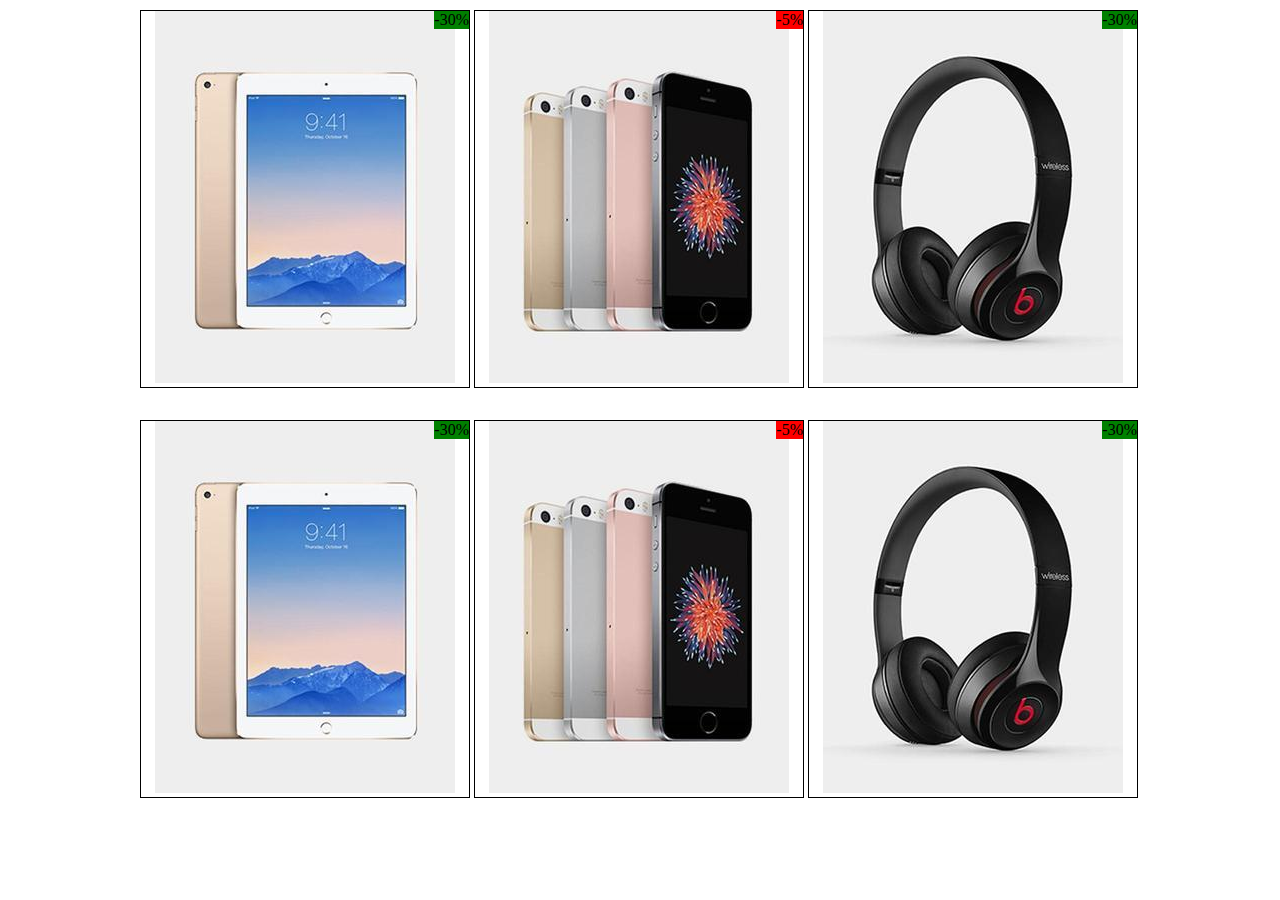
<file: index.html>
<!DOCTYPE html>
<html lang="it" dir="ltr">
  <head>
    <meta charset="utf-8">
    <link rel="stylesheet" href="master.css">
    <title>Catalogo E-Commerce</title>
  </head>
  <body>

    <!-- Contenitore -->
    <div class="container">

    <!-- Riga 1   -->

      <div class="row">

      <!-- Prodotti -->

        <div class="prodotto">
          <span class="sconto">-30%</span>
          <img src="img/pd1.jpg" alt="Tablet">
          <span class="cuore">♥</span>
        </div>

        <div class="prodotto">
          <span class="sconto">-5%</span>
          <img src="img/pd2.jpg" alt="Iphone">
          <span class="cuore">♥</span>
        </div>

        <div class="prodotto">
          <span class="sconto">-30%</span>
          <img src="img/pd3.jpg" alt="Beats">
          <span class="cuore">♥</span>
        </div>

        <!-- /Prodotti -->

      </div>

    <!-- /Riga1   -->

    <!-- Riga 2   -->

      <div class="row">

      <!-- Prodotti -->

        <div class="prodotto">
          <span class="sconto">-30%</span>
          <img src="img/pd1.jpg" alt="Tablet">
          <span class="cuore">♥</span>
        </div>

        <div class="prodotto">
          <span class="sconto">-5%</span>
          <img src="img/pd2.jpg" alt="Iphone">
          <span class="cuore">♥</span>
        </div>

        <div class="prodotto">
          <span class="sconto">-30%</span>
          <img src="img/pd3.jpg" alt="Beats">
          <span class="cuore">♥</span>
        </div>

        <!-- /Prodotti -->

      </div>

    <!-- /Riga2   -->

    </div>
    <!-- /Contenitore -->
  </body>
</html>
</file>
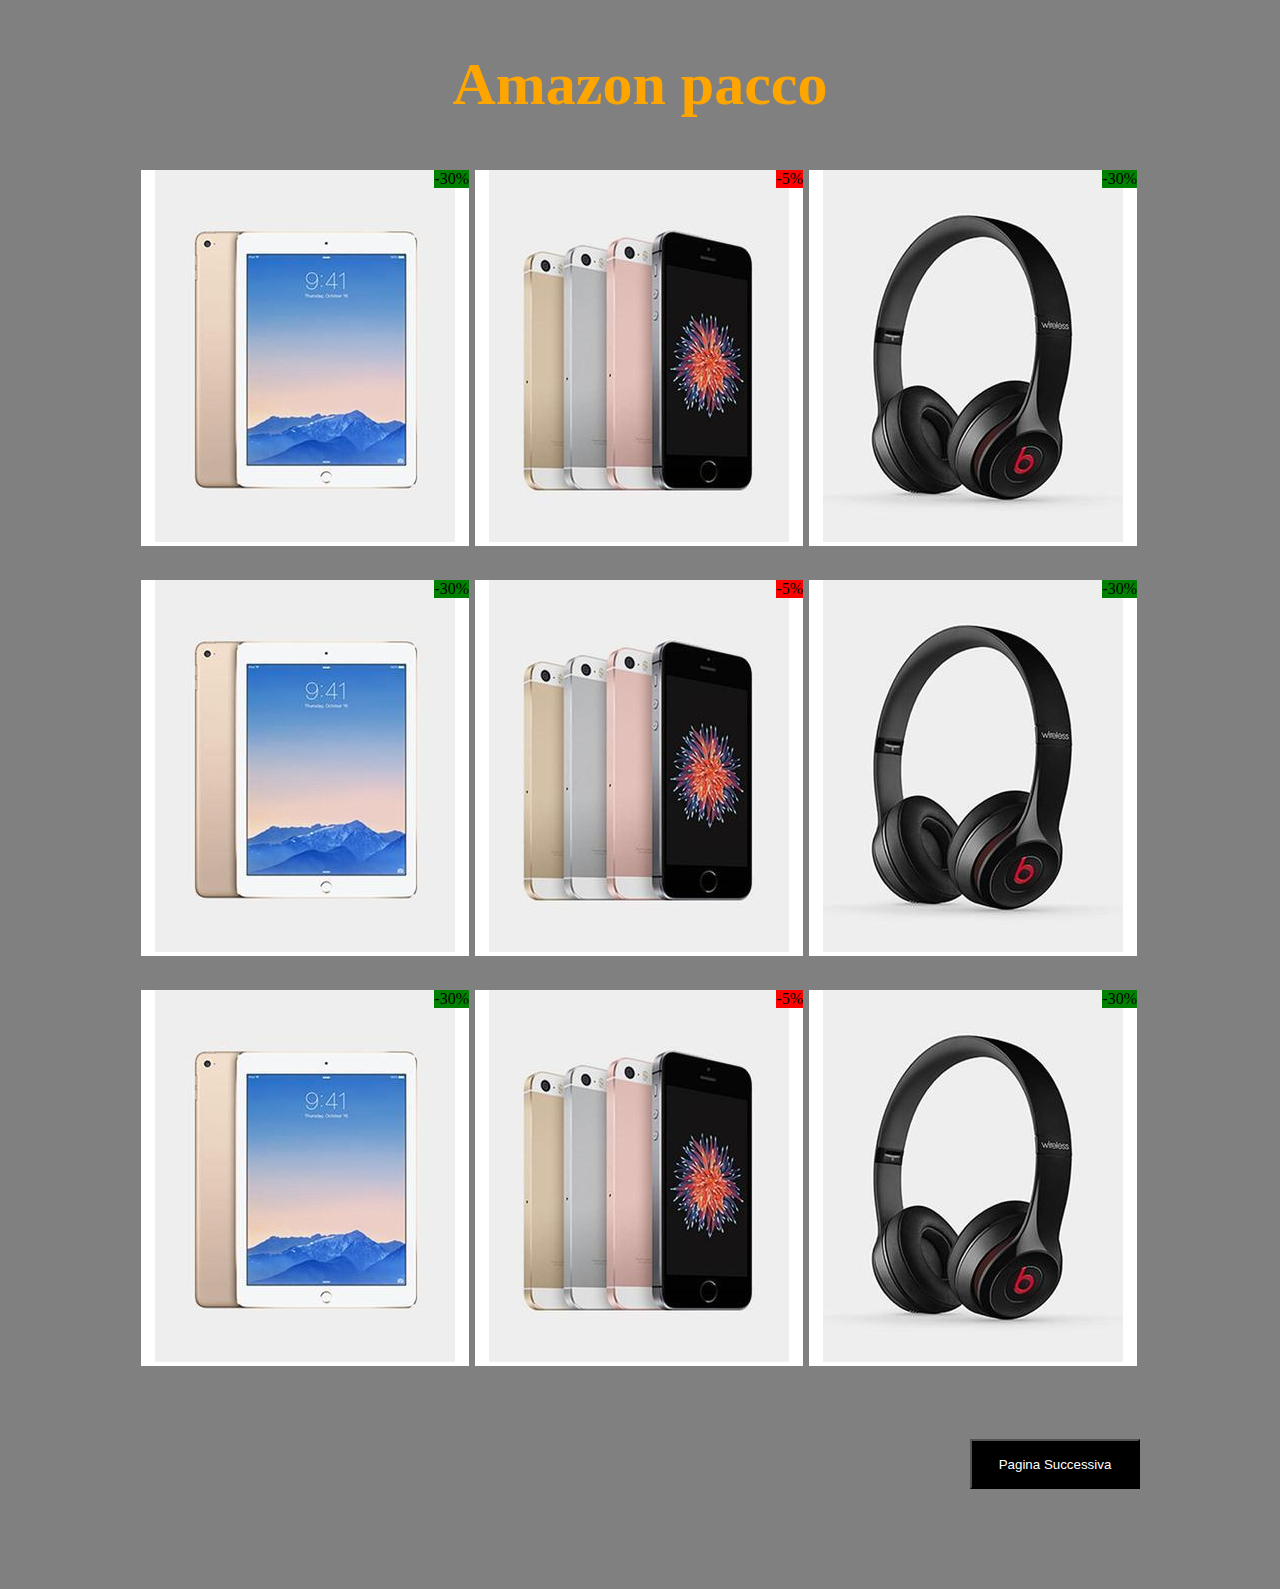
<file: index-bonus.html>
<!DOCTYPE html>
<html lang="it" dir="ltr">
  <head>
    <meta charset="utf-8">
    <link rel="stylesheet" href="master-bonus.css">
    <title>Catalogo E-Commerce</title>
  </head>
  <body>

    <!-- Contenitore -->
    <div class="container">
      <!-- Titolo -->
      <header>
        <h1>Amazon pacco</h1>
      </header>
      <!-- /Titolo -->

    <!-- Riga 1   -->

      <div class="row">

      <!-- Prodotti -->

        <div class="prodotto">
          <span class="sconto">-30%</span>
          <img src="img/pd1.jpg" alt="Tablet">
          <span class="cuore">♥</span>
        </div>

        <div class="prodotto">
          <span class="sconto">-5%</span>
          <img src="img/pd2.jpg" alt="Iphone">
          <span class="cuore">♥</span>
        </div>

        <div class="prodotto">
          <span class="sconto">-30%</span>
          <img src="img/pd3.jpg" alt="Beats">
          <span class="cuore">♥</span>
        </div>

        <!-- /Prodotti -->

      </div>

    <!-- /Riga1   -->

    <!-- Riga 2   -->

      <div class="row">

      <!-- Prodotti -->

        <div class="prodotto">
          <span class="sconto">-30%</span>
          <img src="img/pd1.jpg" alt="Tablet">
          <span class="cuore">♥</span>
        </div>

        <div class="prodotto">
          <span class="sconto">-5%</span>
          <img src="img/pd2.jpg" alt="Iphone">
          <span class="cuore">♥</span>
        </div>

        <div class="prodotto">
          <span class="sconto">-30%</span>
          <img src="img/pd3.jpg" alt="Beats">
          <span class="cuore">♥</span>
        </div>

        <!-- /Prodotti -->

      </div>

    <!-- /Riga2   -->


    <!-- Riga 3   -->

      <div class="row">

      <!-- Prodotti -->

        <div class="prodotto">
          <span class="sconto">-30%</span>
          <img src="img/pd1.jpg" alt="Tablet">
          <span class="cuore">♥</span>
        </div>

        <div class="prodotto">
          <span class="sconto">-5%</span>
          <img src="img/pd2.jpg" alt="Iphone">
          <span class="cuore">♥</span>
        </div>

        <div class="prodotto">
          <span class="sconto">-30%</span>
          <img src="img/pd3.jpg" alt="Beats">
          <span class="cuore">♥</span>
        </div>

        <!-- /Prodotti -->
        </div>

        <div class="bottone">
           <a href="https://www.amazon.it/s?k=pannolini&__mk_it_IT=%C3%85M%C3%85%C5%BD%C3%95%C3%91&crid=2XAT6GY5MP66S&sprefix=panno%2Caps%2C252&ref=nb_sb_ss_ts-oa-p_7_5">
           <input type="button" value="Pagina Successiva" />
           </a>
        </div>

      </div>

    <!-- /Riga 3   -->
    <!-- /Contenitore -->
  </body>
</html>
</file>
<file: master.css>
*{
  margin: 0;
  padding: 0;
  box-sizing: border-box;
}
.container{
  width: 1000px;
  margin: auto;
}
.row{
  height: 400px;
  margin: 10px 0px 0px 0px;
}
.prodotto{
  width: 33%;
  display: inline-block;
  border: 1px solid black;
  text-align: center;
  position: relative;
}
.sconto{
  background-color: green;
  position: absolute;
  right: 0;
  top: 0;
}
.prodotto:nth-child(2) .sconto{
  background-color: red;
}
.cuore{
  color: red;
  display:none;
  width: 100%;
  position: absolute;
  bottom: 10px;
}
.prodotto:hover .cuore{
  display: block;
}
</file>
<file: master-bonus.css>
*{
  margin: 0;
  padding: 0;
  box-sizing: border-box;
  background-color: grey;
}
.container{
  width: 1000px;
  margin: auto;
}
header{
  text-align: center;
  color: orange;
  margin: 50px;
  font-size: 30px;
}
.row{
  height: 400px;
  margin: 10px 0px 0px 0px;
}
.prodotto{
  width: 33%;
  display: inline-block;
  border: 1px solid grey;
  text-align: center;
  position: relative;
  background-color: white;
}
.sconto{
  background-color: green;
  position: absolute;
  right: 0;
  top: 0;
}
.prodotto:nth-child(2) .sconto{
  background-color: red;
}
.cuore{
  color: red;
  display:none;
  width: 100%;
  position: absolute;
  bottom: 10px;
  background-color: white;
}
.prodotto:hover .cuore{
  display: block;
}
.bottone{
  width: 1000px;
  height: 50px;
  position: relative;
  margin-top: 50px;
  margin-bottom: 100px;
}
input{
  background-color: black;
  color: white;
  height: 50px;
  width: 170px;
  position: absolute;
  right: 0%;
}
</file>
